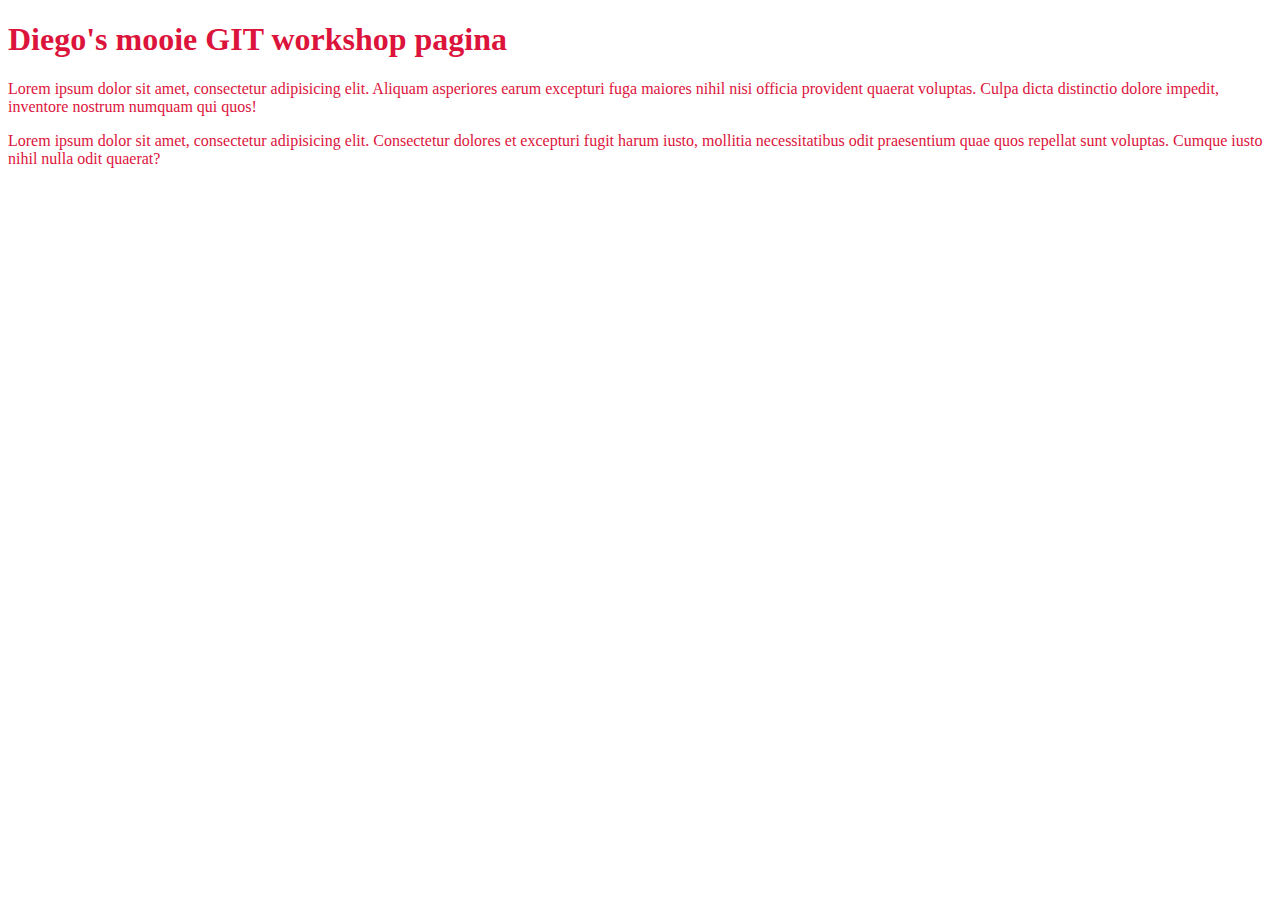
<file: index.html>
<!DOCTYPE html>
<html lang="en">
<head>
    <link rel="stylesheet" href="style.css">
    <meta charset="UTF-8">
    <title>Title</title>
</head>
<body>
<h1>Diego's mooie GIT workshop pagina</h1>
<p> Lorem ipsum dolor sit amet, consectetur adipisicing elit. Aliquam asperiores earum excepturi fuga maiores nihil nisi officia provident quaerat voluptas. Culpa dicta distinctio dolore impedit, inventore nostrum numquam qui quos!</p>
<p> Lorem ipsum dolor sit amet, consectetur adipisicing elit. Consectetur dolores et excepturi fugit harum iusto, mollitia necessitatibus odit praesentium quae quos repellat sunt voluptas. Cumque iusto nihil nulla odit quaerat?</p>
</body>
</html>
</file>
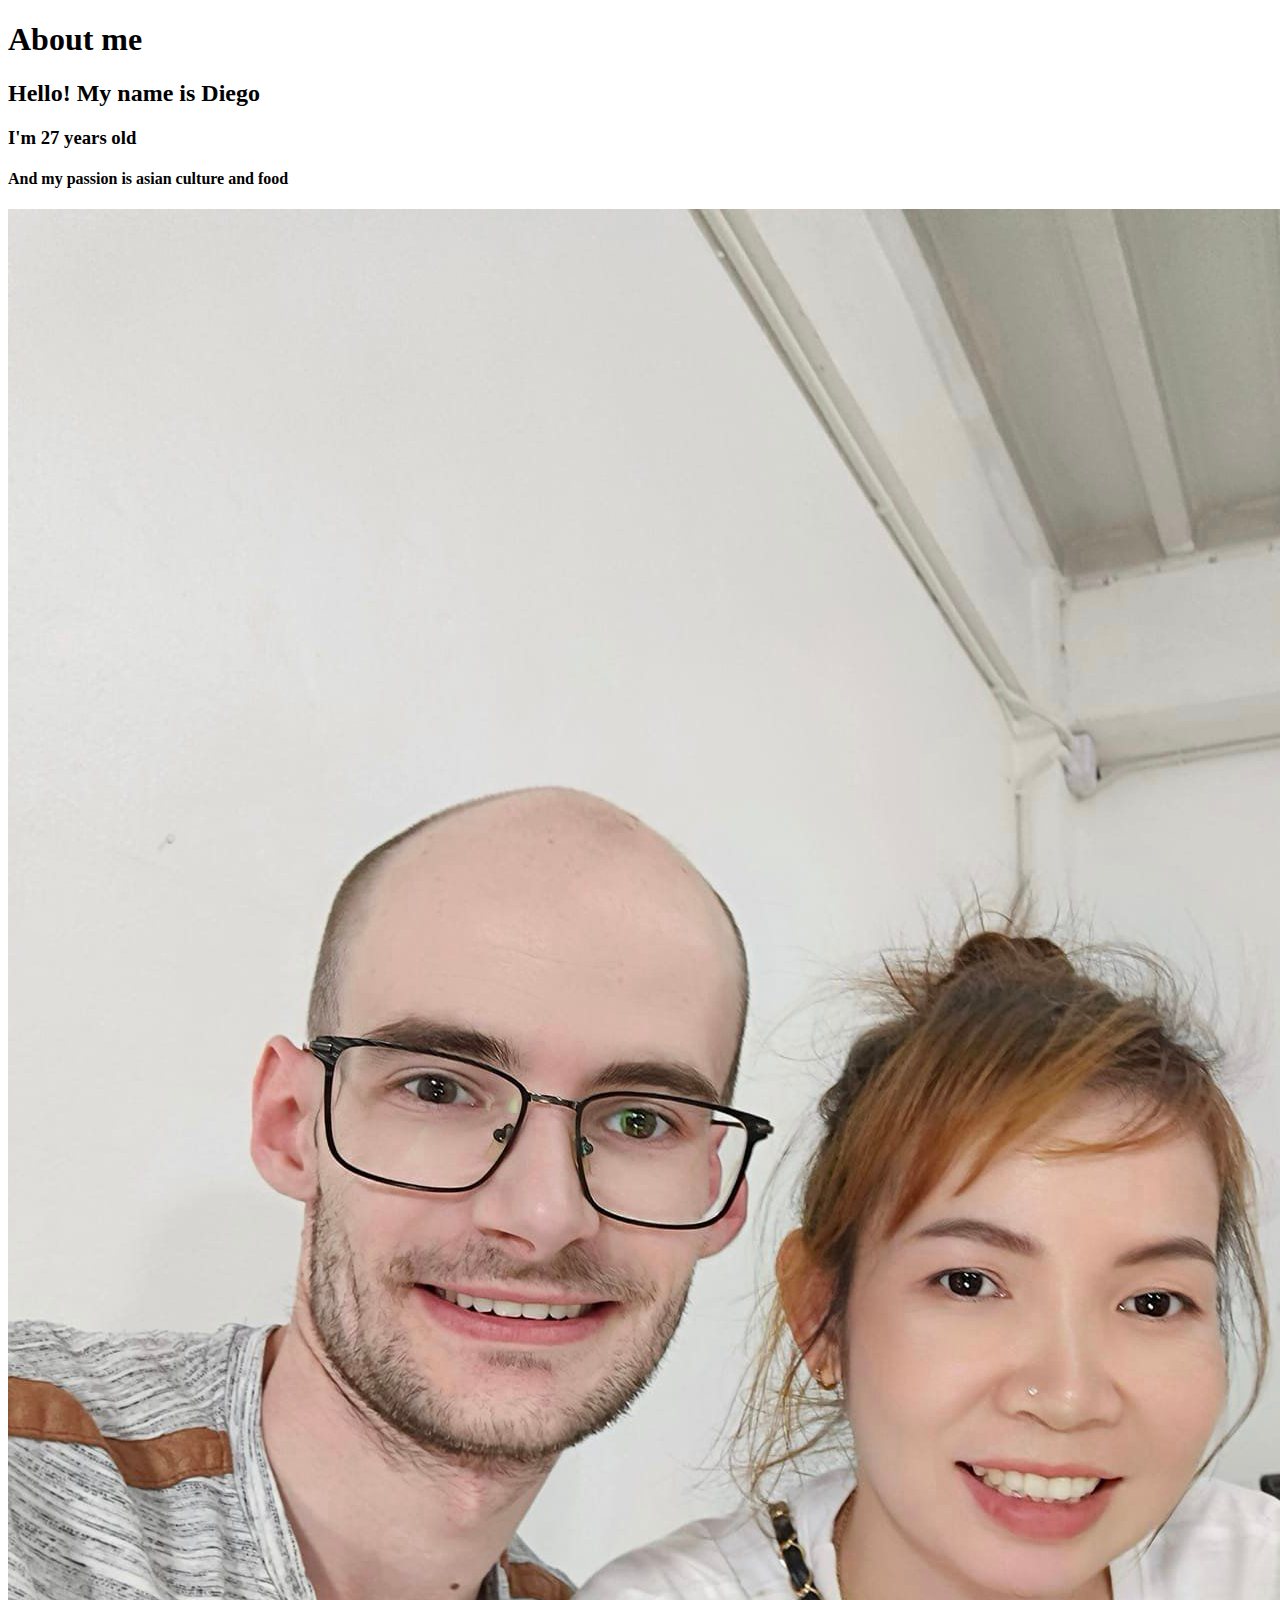
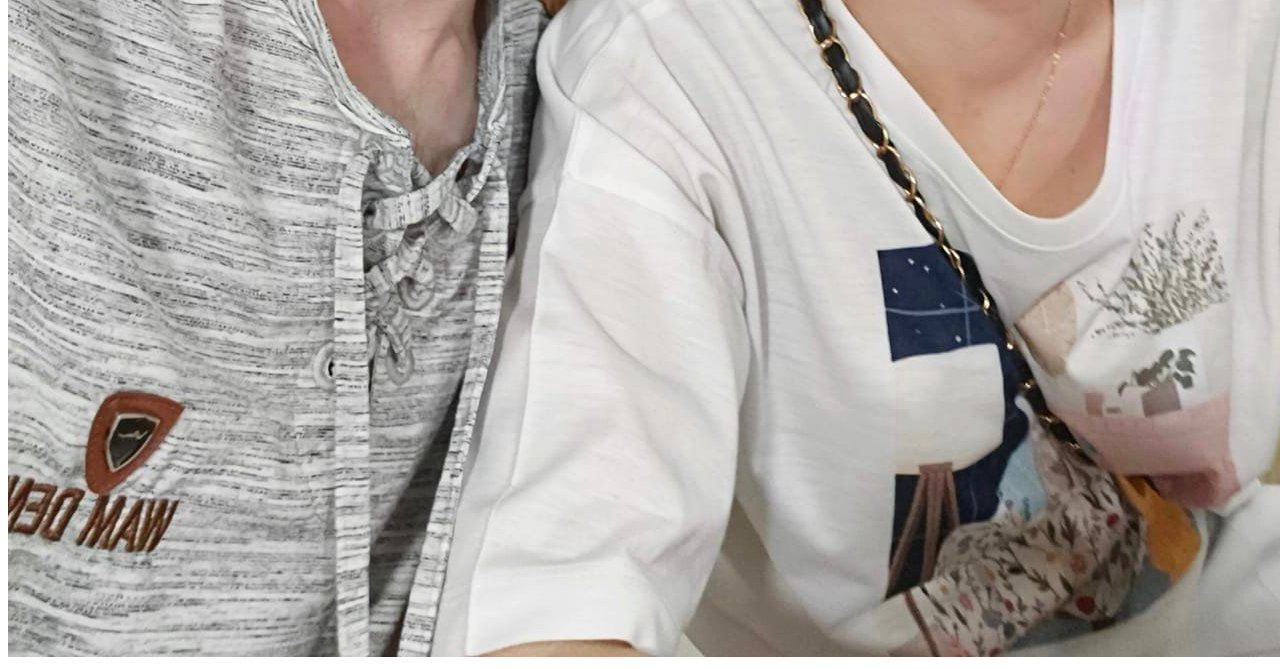
<file: about me.html>
<!DOCTYPE html>
<html lang="en">
<head>
    <meta charset="UTF-8">
    <title>Title</title>
</head>
<body>
<h1>About me</h1>
<h2>Hello! My name is Diego</h2>
<h3>I'm 27 years old</h3>
<h4>And my passion is asian culture and food</h4>
<img src="nok.jpg">
</body>
</html>
</file>
<file: style.css>
body {
    font-family: Tahoma sans-serif;
    color: crimson;



}
</file>
